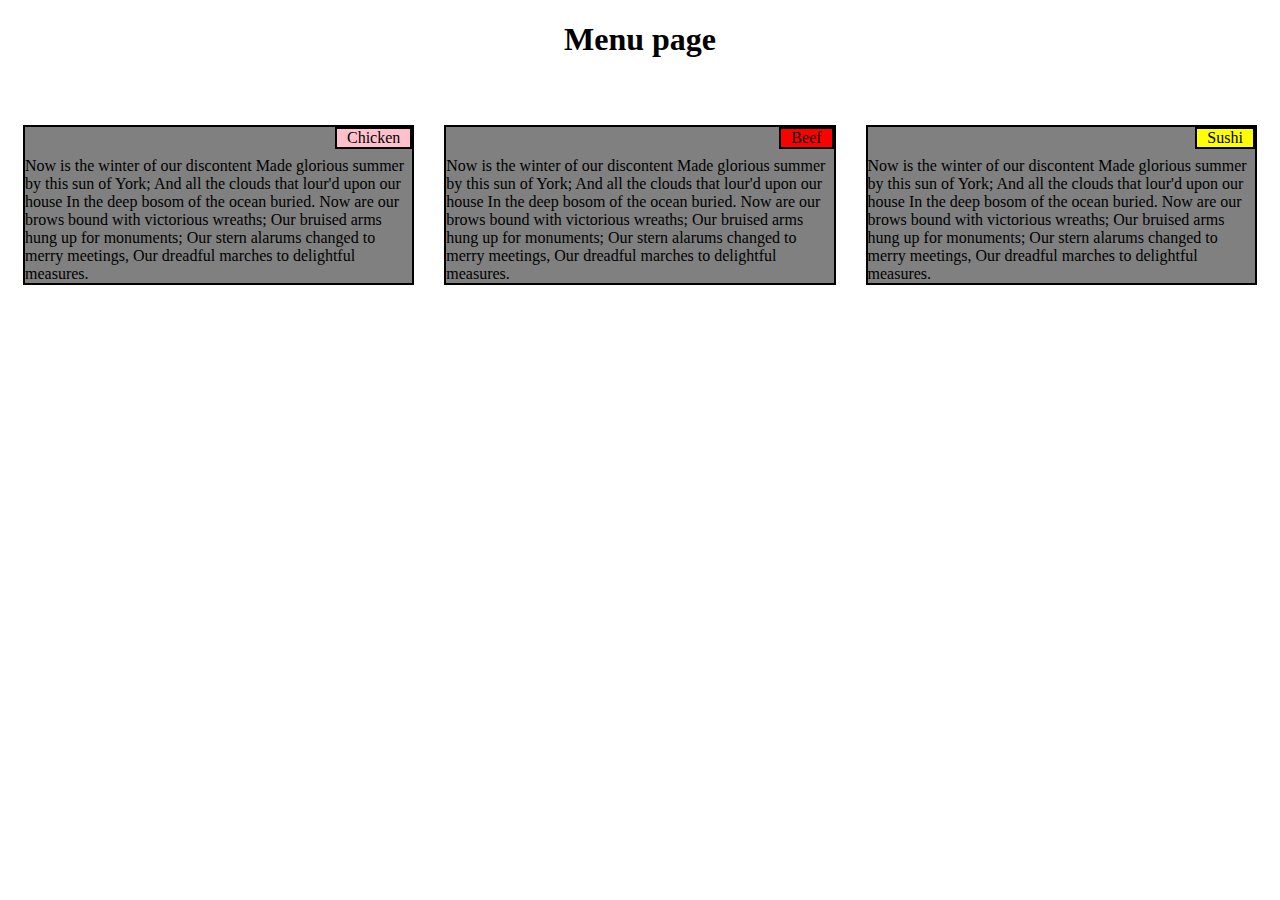
<file: mod2/index.html>
<!DOCTYPE html>
<html>
<head>
	<meta charset="utf-8">
	<title>	Project 1</title>
	<link rel="stylesheet" type="text/css" href="project1.css">
	<meta name="viewport" content="width=device-width, initial-scale=1">
</head>
<body>
	<h1>Menu page</h1>

	<div class="row">
		<div class="col-lg-4 col-md-6 col-sm-12">
			<div class="bg1">
				<section class="bg2">Chicken</section>
				<section class="rel">Now is the winter of our discontent
				Made glorious summer by this sun of York;
				And all the clouds that lour'd upon our house
				In the deep bosom of the ocean buried.
				Now are our brows bound with victorious wreaths;
				Our bruised arms hung up for monuments;
				Our stern alarums changed to merry meetings,
				Our dreadful marches to delightful measures.</section>
			</div>
		</div>
		<div class="col-lg-4 col-md-6 col-sm-12">
			<div class="bg1">
				<section class="bg3">Beef</section>
				<section class="rel">Now is the winter of our discontent
				Made glorious summer by this sun of York;
				And all the clouds that lour'd upon our house
				In the deep bosom of the ocean buried.
				Now are our brows bound with victorious wreaths;
				Our bruised arms hung up for monuments;
				Our stern alarums changed to merry meetings,
				Our dreadful marches to delightful measures.</section>
			</div>
		</div>
		<div class="col-lg-4 col-md-12 col-sm-12">
			<div class="bg1">
				<section class="bg4">Sushi</section>
				<section class="rel">Now is the winter of our discontent
				Made glorious summer by this sun of York;
				And all the clouds that lour'd upon our house
				In the deep bosom of the ocean buried.
				Now are our brows bound with victorious wreaths;
				Our bruised arms hung up for monuments;
				Our stern alarums changed to merry meetings,
				Our dreadful marches to delightful measures.</section>
			</div>
		</div>
	</div>
</body>
</html>
</file>
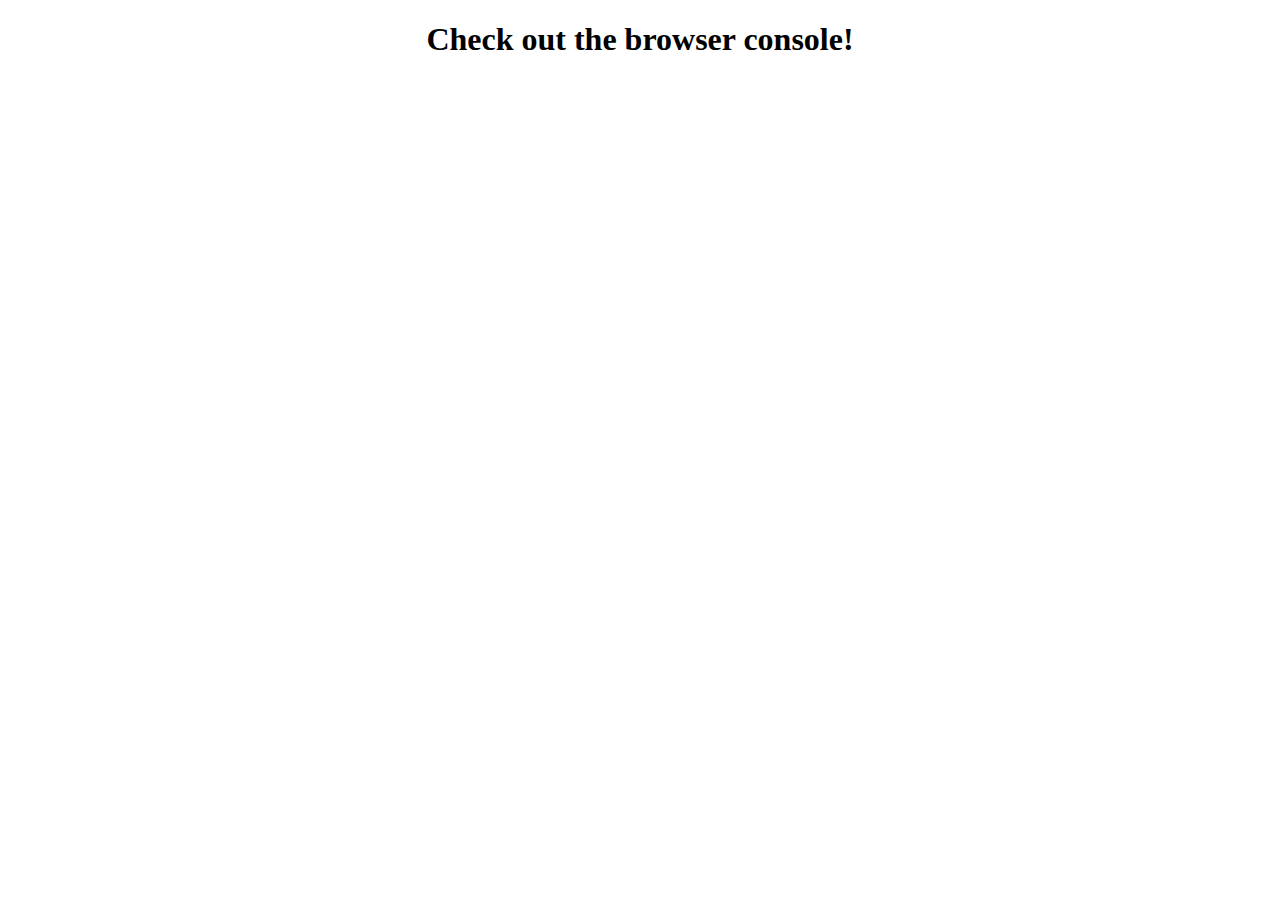
<file: mod4/index.html>
<!DOCTYPE html>
<html>
<head>
	<title>Project 3</title>
	<meta charset="utf-8">
	<style type="text/css">
		h1{
			text-align: center;
		}
	</style>
	<script type="text/javascript" src="project3.js"></script>
</head>
<body>
	<h1>Check out the browser console!</h1>
</body>
</html>
</file>
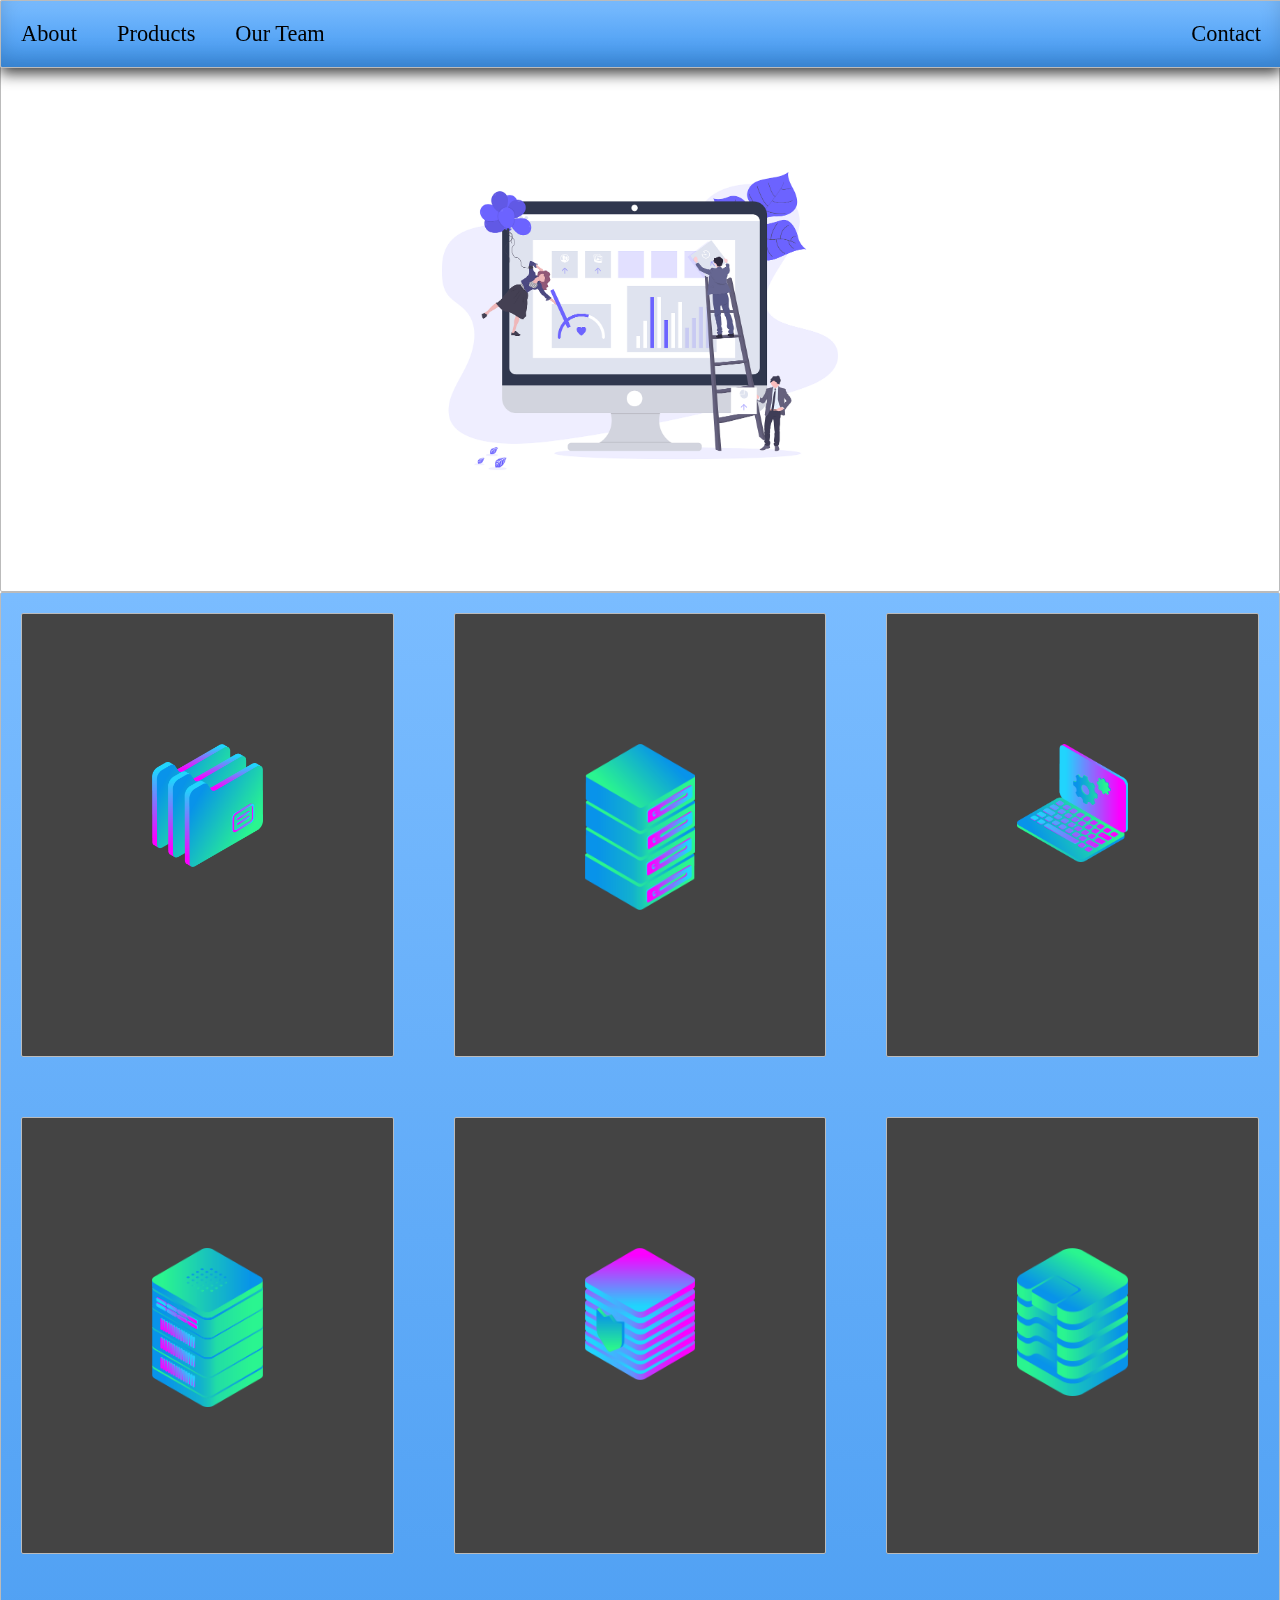
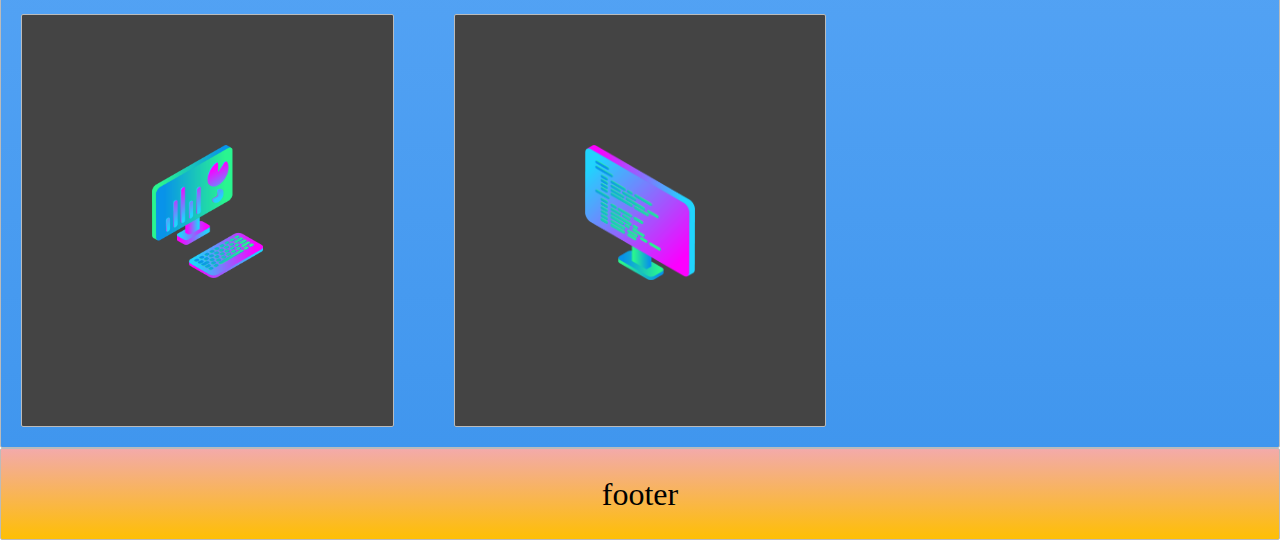
<file: Template/index.html>
<!DOCTYPE html>
<html>
<head>
	<title>Template</title>
	<meta charset="utf-8">
	<meta name="viewport" content="width=device-width, initial-scale=1">
	<!-- <link rel="stylesheet" type="text/css" href="bootstrap.min.css"> -->
	<link rel="stylesheet" type="text/css" href="template.css">
</head>
<body>
	<nav class="zone blue top">
		<ul class="main-nav">
			<li><a href="">About</a></li>
			<li><a href="">Products</a></li>
			<li><a href="">Our Team</a></li>
			<li class="end"><a href="">Contact</a></li>
		</ul>
	</nav>

	<div class="zone cover"><img class="im" src="project-start/img/undraw.png"></div>

	<div class="zone blue container">
		<div class="box zone"><img src="project-start/img/files_2.png"></div>
		<div class="box zone"><img src="project-start/img/server_2_2.png"></div>
		<div class="box zone"><img src="project-start/img/monitor_settings_2.png"></div>
		<div class="box zone"><img src="project-start/img/server_3.png"></div>
		<div class="box zone"><img src="project-start/img/server_safe_2.png"></div>
		<div class="box zone"><img src="project-start/img/data_storage_2_2.png"></div>
		<div class="box zone"><img src="project-start/img/desktop_analytics_2.png"></div>
		<div class="box zone"><img src="project-start/img/monitor_coding_2.png"></div>
	</div>

	<footer class="zone yellow">footer</footer>
</body>
</html>
</file>
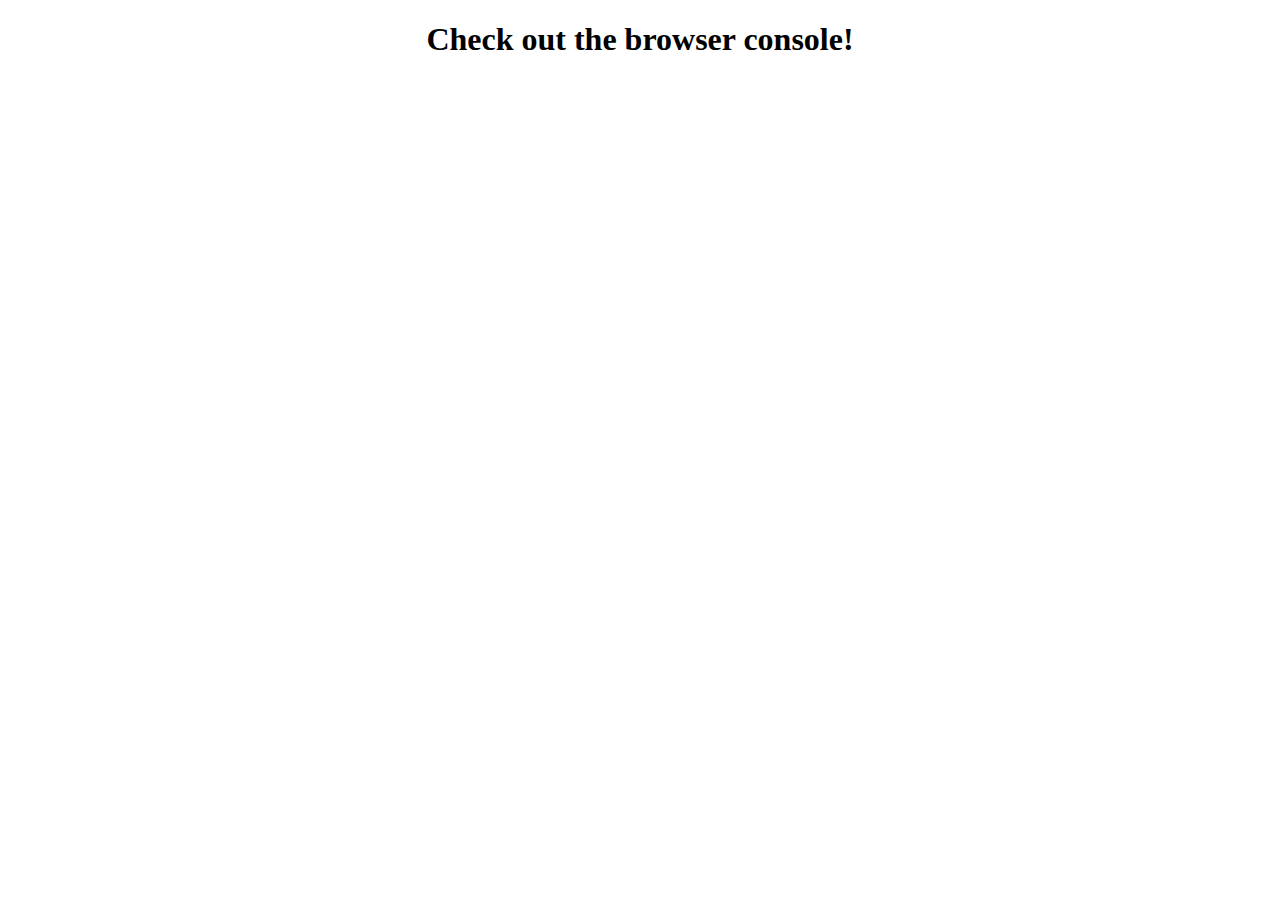
<file: mod4/project3.html>
<!DOCTYPE html>
<html>
<head>
	<title>Project 3</title>
	<meta charset="utf-8">
	<style type="text/css">
		h1{
			text-align: center;
		}
	</style>
	<script type="text/javascript" src="project3.js"></script>
</head>
<body>
	<h1>Check out the browser console!</h1>
</body>
</html>
</file>
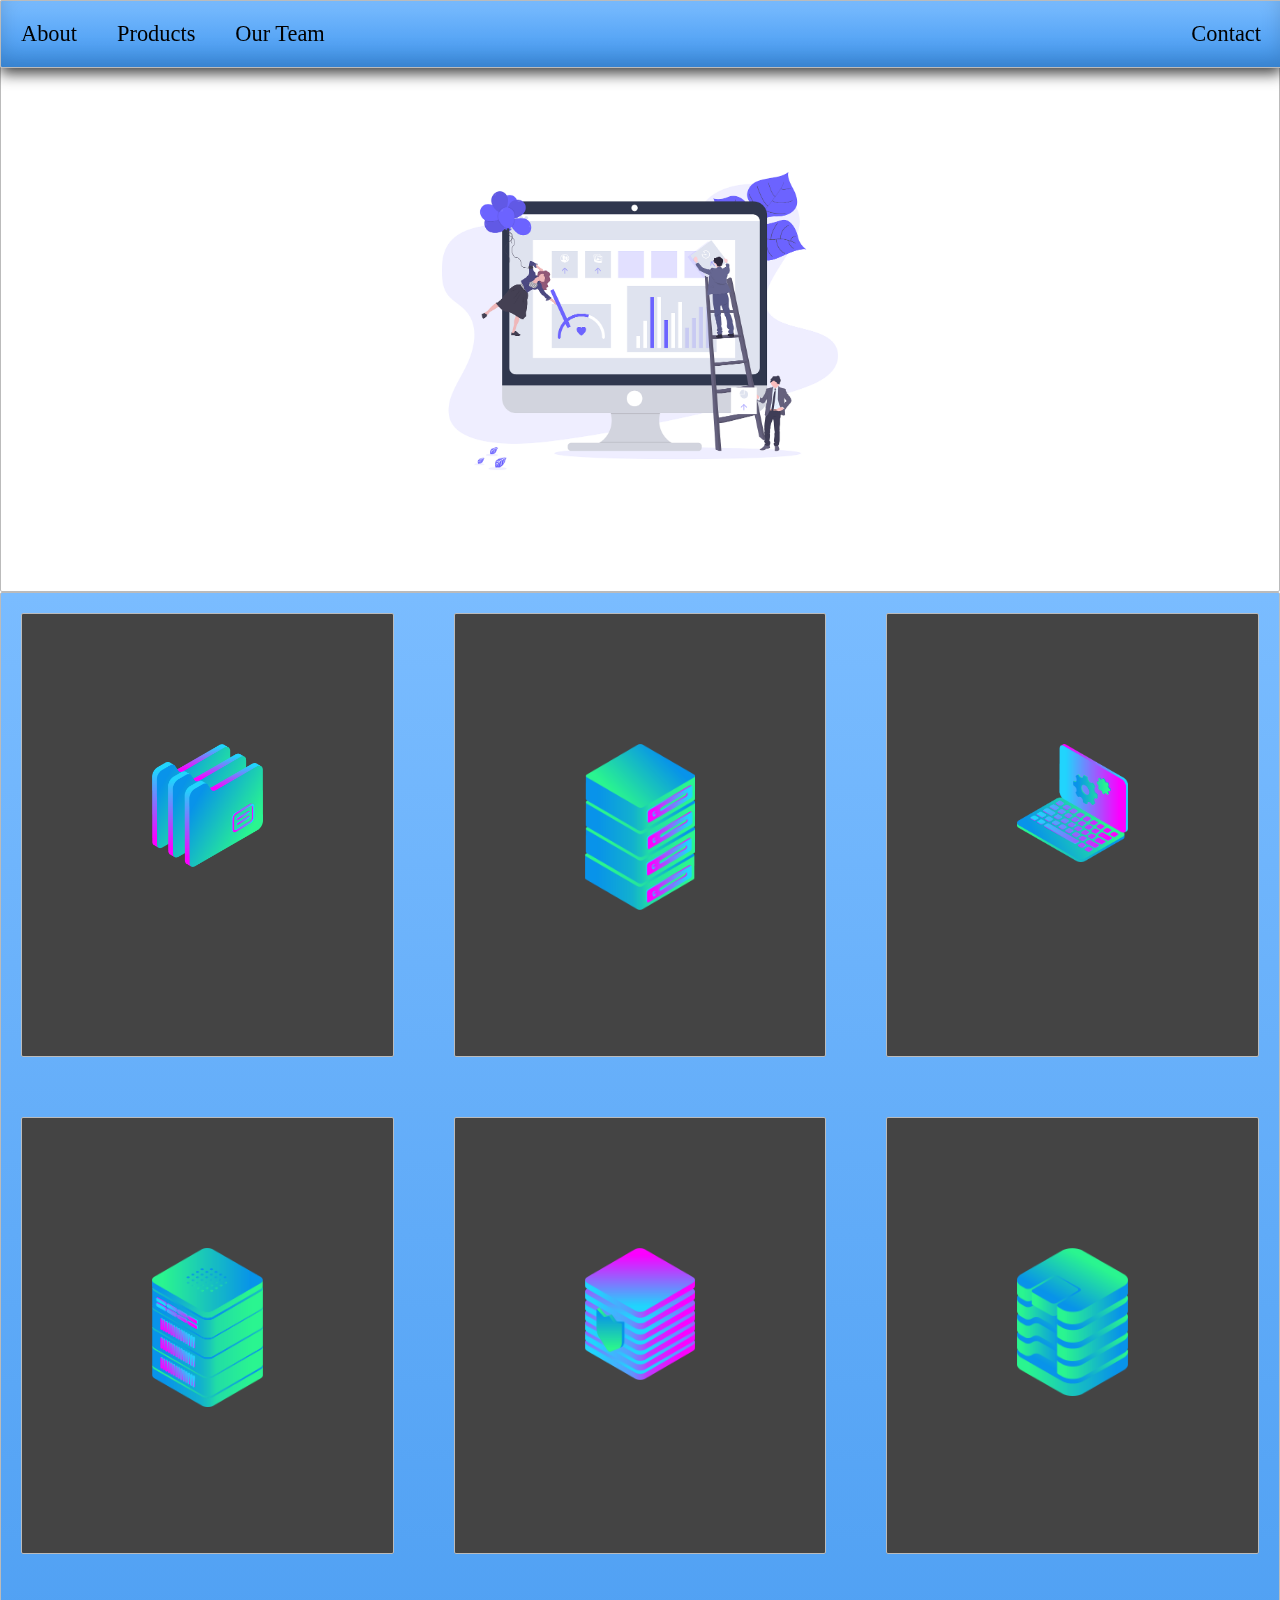
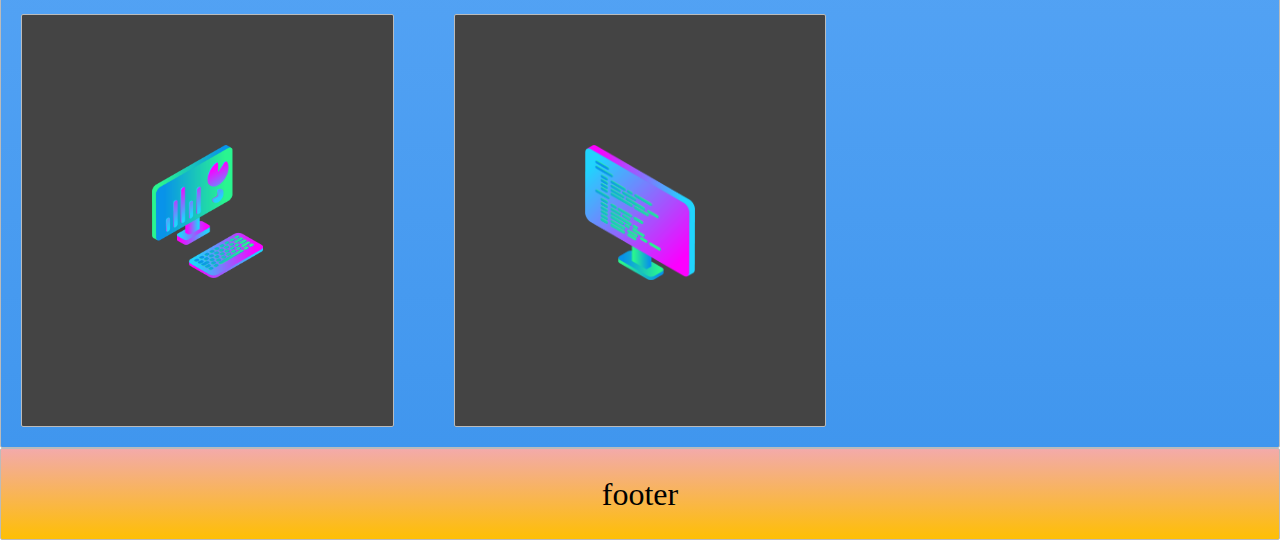
<file: Template/template.html>
<!DOCTYPE html>
<html>
<head>
	<title>Template</title>
	<meta charset="utf-8">
	<meta name="viewport" content="width=device-width, initial-scale=1">
	<!-- <link rel="stylesheet" type="text/css" href="bootstrap.min.css"> -->
	<link rel="stylesheet" type="text/css" href="template.css">
</head>
<body>
	<nav class="zone blue top">
		<ul class="main-nav">
			<li><a href="">About</a></li>
			<li><a href="">Products</a></li>
			<li><a href="">Our Team</a></li>
			<li class="end"><a href="">Contact</a></li>
		</ul>
	</nav>

	<div class="zone cover"><img class="im" src="project-start/img/undraw.png"></div>

	<div class="zone blue container">
		<div class="box zone"><img src="project-start/img/files_2.png"></div>
		<div class="box zone"><img src="project-start/img/server_2_2.png"></div>
		<div class="box zone"><img src="project-start/img/monitor_settings_2.png"></div>
		<div class="box zone"><img src="project-start/img/server_3.png"></div>
		<div class="box zone"><img src="project-start/img/server_safe_2.png"></div>
		<div class="box zone"><img src="project-start/img/data_storage_2_2.png"></div>
		<div class="box zone"><img src="project-start/img/desktop_analytics_2.png"></div>
		<div class="box zone"><img src="project-start/img/monitor_coding_2.png"></div>
	</div>

	<footer class="zone yellow">footer</footer>
</body>
</html>
</file>
<file: mod2/project1.css>
<style>

*{
  	box-sizing: border-box;
  }

.row{
	width: 100%;
	margin: auto;
}

h1{
	text-align: center;
	padding-bottom: 30px;
}

section{
	font-family: "Brush Script MT",cursive;
}

.bg1{
	background-color: gray;
	border-style: solid;
	border-width: 2px;
	border-color: black;
	position: relative;
	margin: 15px;
}
.bg2{
	background-color: pink;
	border-style: solid;
	border-width: 2px;
	border-color: black;
	float: right;
	position: relative;
	padding-left: 10px;
	padding-right: 10px;
}
.bg3{
	background-color: red;
	border-style: solid;
	border-width: 2px;
	border-color: black;
	float: right;
	position: relative;
	padding-left: 10px;
	padding-right: 10px;
}
.bg4{
	background-color: yellow;
	border-style: solid;
	border-width: 2px;
	border-color: black;
	float: right;
	position: relative;
	padding-left: 10px;
	padding-right: 10px;
}

.rel{
	padding-top: 30px;
}

.pad{
	padding: 10px;
}

/*** Desktop ***/
@media (min-width: 992px) {
	.col-lg-1, .col-lg-2, .col-lg-3, .col-lg-4, .col-lg-5, .col-lg-6, .col-lg-7, .col-lg-8, .col-lg-9, .col-lg-10, .col-lg-11, .col-lg-12 {
		float: left;
	}
	.col-lg-1 {
		width: 8.33%;
	}
	.col-lg-2 {
		width:  16.66%;
	}
	.col-lg-3 {
		width: 25%;
	}
	.col-lg-4 {
		width: 33.33%;
	}
	.col-lg-5 {
		width: 41.66%;
	}
	.col-lg-6 {
		width: 50%;
		float: left;
	}
	.col-lg-7 {
		width:  58.33%;
	}
	.col-lg-8 {
		width:  66.66%;
	}
	.col-lg-9 {
		width:  74.99%;
	}
	.col-lg-10 {
		width:  83.33%;
	}
	.col-lg-11 {
		width: 91.66%;
	}
	.col-lg-12 {
		width: 100%;
	}
}

/*** Tablet ***/
@media (min-width: 768px) and (max-width: 991px) {
	.col-md-1, .col-md-2, .col-md-3, .col-md-4, .col-md-5, .col-md-6, .col-md-7, .col-md-8, .col-md-9, .col-md-10, .col-md-11, .col-md-12 {
		float: left;
	}
	.col-md-1 {
    width: 8.33%;
  }
  .col-md-2 {
    width: 16.66%;
  }
  .col-md-3 {
    width: 25%;
  }
  .col-md-4 {
    width: 33.33%;
  }
  .col-md-5 {
    width: 41.66%;
  }
  .col-md-6 {
    width: 50%;
  }
  .col-md-7 {
    width: 58.33%;
  }
  .col-md-8 {
    width: 66.66%;
  }
  .col-md-9 {
    width: 74.99%;
  }
  .col-md-10 {
    width: 83.33%;
  }
  .col-md-11 {
    width: 91.66%;
  }
  .col-md-12 {
    width: 100%;
  }
}

/*** Mobile ***/
 @media (max-width: 767px) {
 	.col-sd-1, .col-sd-2, .col-sd-3, .col-sd-4, .col-sd-5, .col-sd-6, .col-sd-7, .col-sd-8, .col-sd-9, .col-sd-10, .col-sd-11, .col-sd-12 {
 		float: left;
 	} 
  .col-sd-1 {
    width: 8.33%;
  }
  .col-sd-2 {
    width: 16.66%;
  }
  .col-sd-3 {
    width: 25%;
  }
  .col-sd-4 {
    width: 33.33%;
  }
  .col-sd-5 {
    width: 41.66%;
  }
  .col-sd-6 {
    width: 50%;
  }
  .col-sd-7 {
    width: 58.33%;
  }
  .col-sd-8 {
    width: 66.66%;
  }
  .col-sd-9 {
    width: 74.99%;
  }
  .col-sd-10 {
    width: 83.33%;
  }
  .col-sd-11 {
    width: 91.66%;
  }
  .col-sd-12 {
    width: 100%;
  }
}


</style>
</file>
<file: Template/template.css>
body{
	margin: 0;
}

.zone{
	color:black;
	border: 1px solid #bbb;
	border-radius: 2px;
	font-size: 2em;
	transition: all 0.3s linear;
}

.zone:hover{
	box-shadow:rgba(0,0,0,0.8) 0px 5px 15px, inset rgba(0,0,0,0.15) 0px -10px 20px;
}

.box:hover{
	transform: rotate(7deg);
}

.top{
	position: fixed;
	top: 0;
	width: 100%;
}

.main-nav{
	display: flex;
	list-style: none;
	margin: 0;
	font-size: 0.7em;
	padding: 0;
}

.end{
	margin-left: auto;
}

li {
	padding: 20px;
}

a {
	text-decoration: none;
	color: black;
}

.cover{
	display: flex;
	align-items: center;
	justify-content: center;
	height: 60vh;
	padding-top: 50px;
}

.im{
	width: 30rem;
}

.container{
	display: grid;
	grid-gap: 20px;
	grid-template-columns: repeat(auto-fill, minmax(350px, 1fr));
}

.box > img{
	width: 100%;
}

.box{
	background-color: #444;
	margin: 20px;
	padding: 130px;
	cursor: pointer;
}

footer{
	height: 10vh;
	display: flex;
	justify-content: center;
	align-items: center;
}

/*https://paulund.co.uk/how-to-create-shiny-css-buttons*/
/***********************************************************************
 *  Green Background
 **********************************************************************/
.green{
    background: #56B870; /* Old browsers */
    background: -moz-linear-gradient(top, #56B870 0%, #a5c956 100%); /* FF3.6+ */
    background: -webkit-gradient(linear, left top, left bottom, color-stop(0%,#56B870), color-stop(100%,#a5c956)); /* Chrome,Safari4+ */
    background: -webkit-linear-gradient(top, #56B870 0%,#a5c956 100%); /* Chrome10+,Safari5.1+ */
    background: -o-linear-gradient(top, #56B870 0%,#a5c956 100%); /* Opera 11.10+ */
    background: -ms-linear-gradient(top, #56B870 0%,#a5c956 100%); /* IE10+ */
    background: linear-gradient(top, #56B870 0%,#a5c956 100%); /* W3C */
}

/***********************************************************************
 *  Red Background
 **********************************************************************/
.red{
    background: #C655BE; /* Old browsers */
    background: -moz-linear-gradient(top, #C655BE 0%, #cf0404 100%); /* FF3.6+ */
    background: -webkit-gradient(linear, left top, left bottom, color-stop(0%,#C655BE), color-stop(100%,#cf0404)); /* Chrome,Safari4+ */
    background: -webkit-linear-gradient(top, #C655BE 0%,#cf0404 100%); /* Chrome10+,Safari5.1+ */
    background: -o-linear-gradient(top, #C655BE 0%,#cf0404 100%); /* Opera 11.10+ */
    background: -ms-linear-gradient(top, #C655BE 0%,#cf0404 100%); /* IE10+ */
    background: linear-gradient(top, #C655BE 0%,#cf0404 100%); /* W3C */
}

/***********************************************************************
 *  Yellow Background
 **********************************************************************/
.yellow{
    background: #F3AAAA; /* Old browsers */
    background: -moz-linear-gradient(top, #F3AAAA 0%, #febf04 100%); /* FF3.6+ */
    background: -webkit-gradient(linear, left top, left bottom, color-stop(0%,#F3AAAA), color-stop(100%,#febf04)); /* Chrome,Safari4+ */
    background: -webkit-linear-gradient(top, #F3AAAA 0%,#febf04 100%); /* Chrome10+,Safari5.1+ */
    background: -o-linear-gradient(top, #F3AAAA 0%,#febf04 100%); /* Opera 11.10+ */
    background: -ms-linear-gradient(top, #F3AAAA 0%,#febf04 100%); /* IE10+ */
    background: linear-gradient(top, #F3AAAA 0%,#febf04 100%); /* W3C */
}

/***********************************************************************
 *  Blue Background
 **********************************************************************/
.blue{
    background: #7abcff; /* Old browsers */
    background: -moz-linear-gradient(top, #7abcff 0%, #60abf8 44%, #4096ee 100%); /* FF3.6+ */
    background: -webkit-gradient(linear, left top, left bottom, color-stop(0%,#7abcff), color-stop(44%,#60abf8), color-stop(100%,#4096ee)); /* Chrome,Safari4+ */
    background: -webkit-linear-gradient(top, #7abcff 0%,#60abf8 44%,#4096ee 100%); /* Chrome10+,Safari5.1+ */
    background: -o-linear-gradient(top, #7abcff 0%,#60abf8 44%,#4096ee 100%); /* Opera 11.10+ */
    background: -ms-linear-gradient(top, #7abcff 0%,#60abf8 44%,#4096ee 100%); /* IE10+ */
    background: linear-gradient(top, #7abcff 0%,#60abf8 44%,#4096ee 100%); /* W3C */
}
</file>
